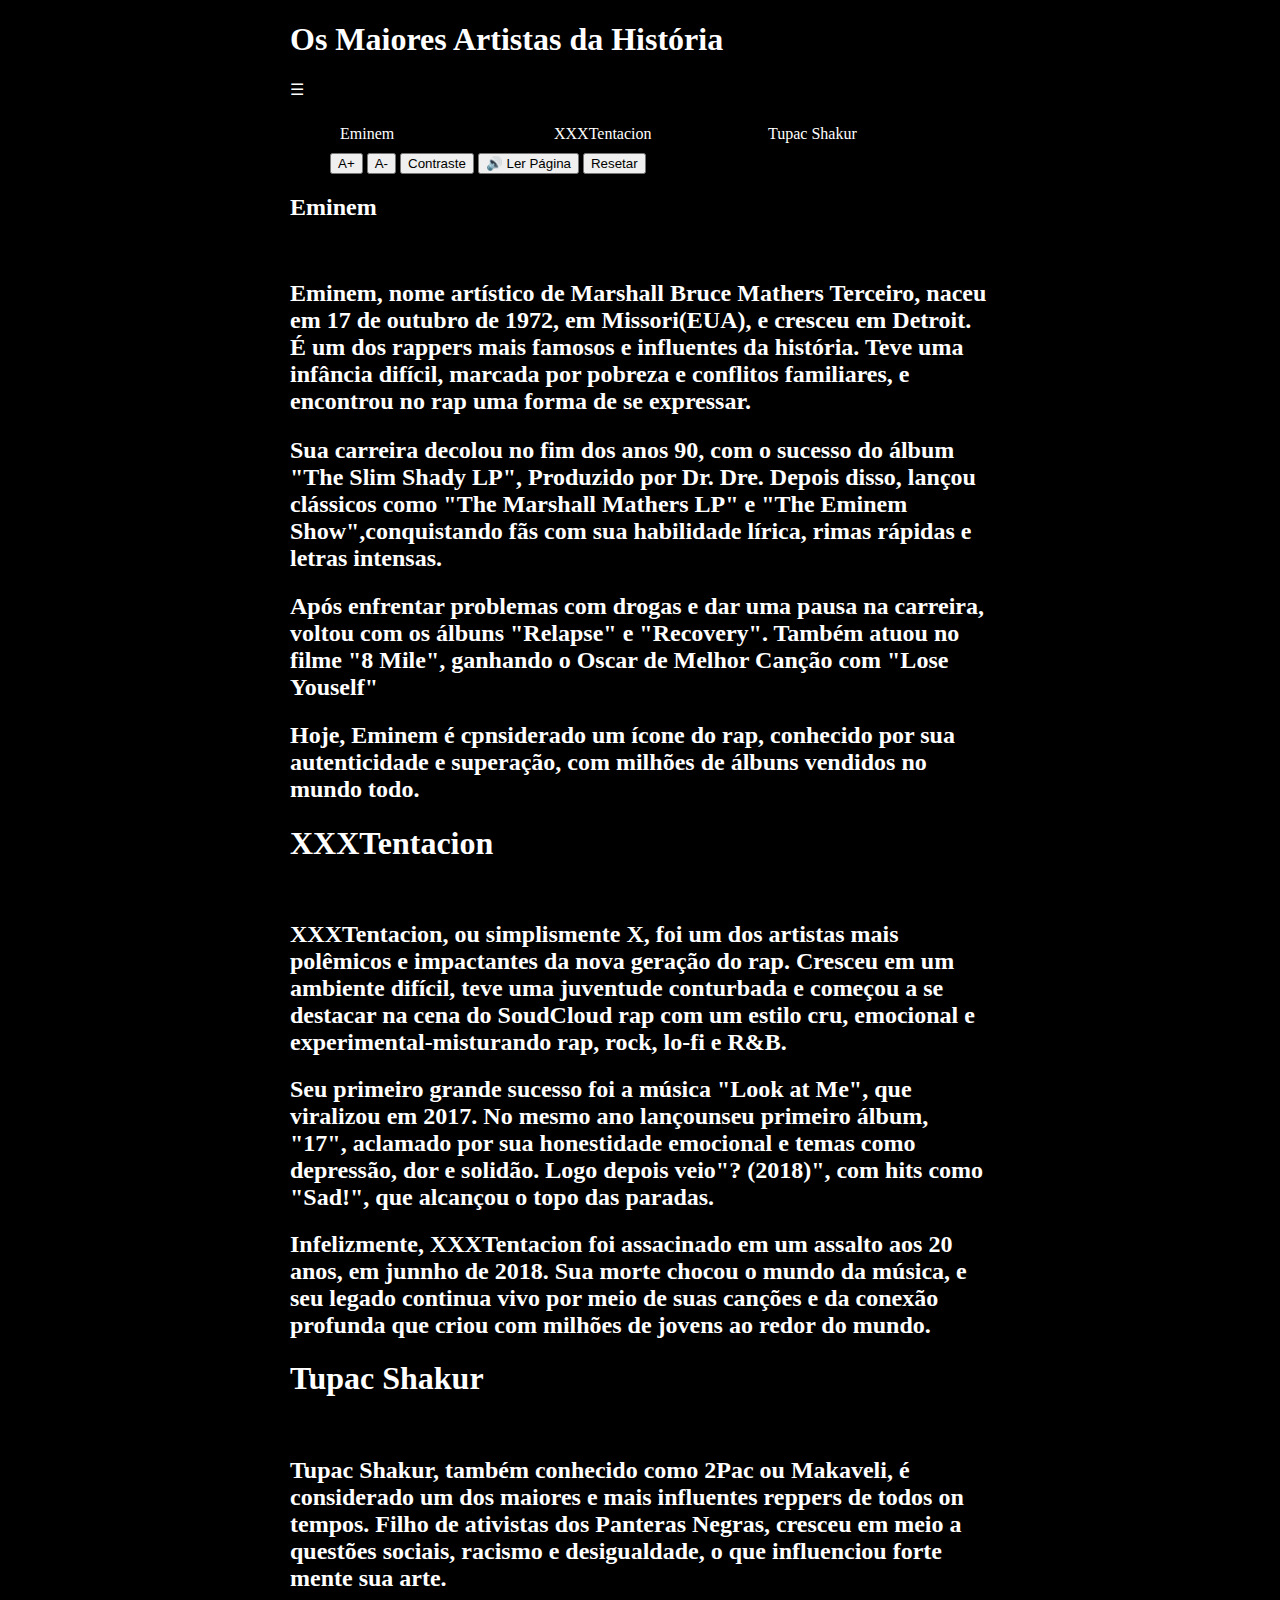
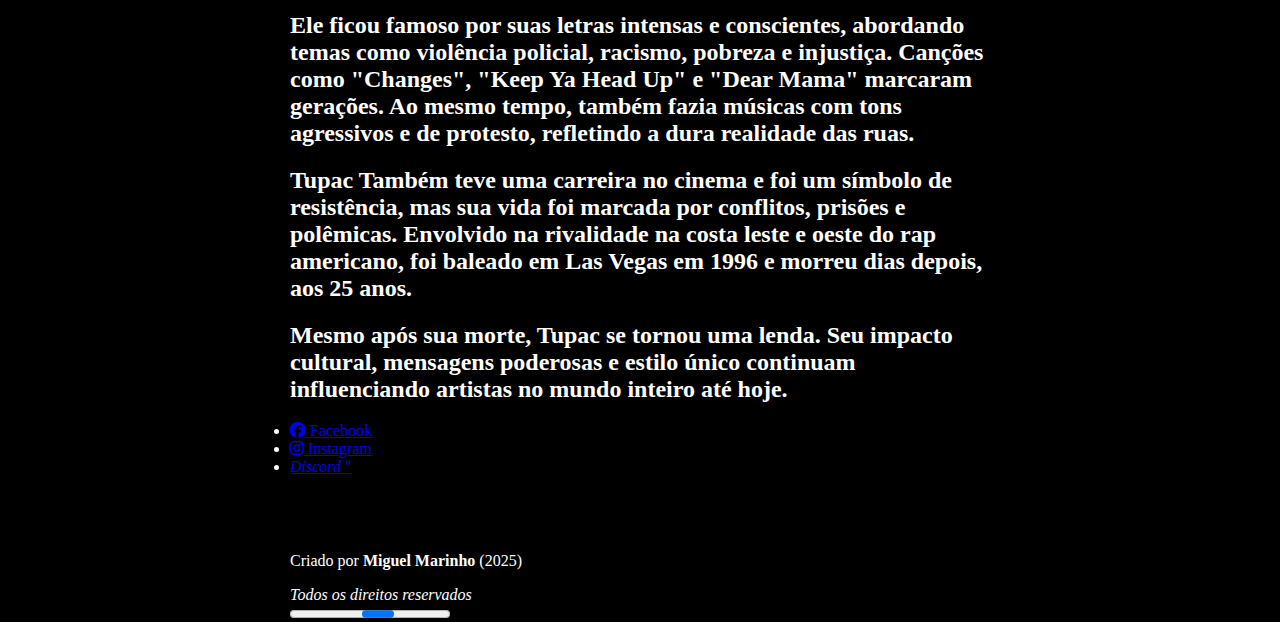
<file: index.html>
<!DOCTYPE html>
<html lang="en">
  <head>
    <meta charset="UTF-8">
    <meta name="viewport" content= "width=, initial-scale=1.0">
    <title>Document</title>
    <link rel="stylesheet" href="https://cdnjs.cloudflare.com/ajax/libs/font-awesome/6.7.2/css/all.min.css" integrity="sha512-Evv84Mr4kqVGRNSgIGL/F/aIDqQb7xQ2vcrdIwxfjThSH8CSR7PBEakCr51Ck+w+/U6swU2Im1vVX0SVk9ABhg==" crossorigin="anonymous" referrerpolicy="no-referrer" />
    <link rel="stylesheet" href="backgrond.css">

    <style>
      .altoContraste{
        background-color: rgb(0, 0, 0);
        color: yellow !important;

        
      }

      
    </style>

     
    <style>
      body {
        background-image: url(https://img.freepik.com/vetores-premium/aglomerados-de-estrelas-no-ceu-escuro-ilustracao-vetorial-de-fundo-preto_643070-509.jpg?w=360) 
      }
    </style>
    

    <style>
      body {
        background-color: rgb(0, 0, 0);
      }
    </style>
    <style>
      body {
        color: white;
      }
    </style>
    
  </head>
   
  <main> 
     <h1> Os Maiores Artistas da História </h1>
     <section id="endereco"> 
      <body>
        <header>
          <!-- Cabeçalho do meu site -->
          <nav class="menu"> 
            <div class="celular"> &#9776 </div>
            <ul>
              <li> <a href="#Eminem">  Eminem </a> </li>
              <li> <a href="#XXXTentacion">  XXXTentacion </a> </li>
              <li> <a href="#TupacShakur">  Tupac Shakur </a> </li>

              
    <button onclick="mudarTamanhoFonte(1)">A+</button>
    <button onclick="mudarTamanhoFonte(-1)">A-</button>
    <button onclick="toggleContrast()">Contraste</button>
    <button onclick="lerTexto()">🔊 Ler Página</button>
    <button onclick="resetAcessibilidade()">Resetar</button>
            </ul>
          </nav>
        </header>
     </section>


     <section id="Eminem">
       <h2> Eminem </h2>
      <img srcset="https://charts-static.billboard.com/img/1998/10/eminem-9fn-344x344.jpg">
      <h1  style="text-align: center;"></h1>
      <h2> Eminem, nome artístico de Marshall Bruce Mathers Terceiro, naceu em 17 de outubro de 1972, em Missori(EUA), e cresceu em Detroit. É um dos rappers mais famosos e influentes da história. Teve uma infância difícil, marcada por pobreza e conflitos familiares, e encontrou no rap uma forma de se expressar.</h2>
      <h1  style="text-align: center;"></h1>
      <h2> Sua carreira decolou no fim dos anos 90, com o sucesso do álbum "The Slim Shady LP", Produzido por Dr. Dre. Depois disso, lançou clássicos como "The Marshall Mathers LP" e "The Eminem Show",conquistando fãs com sua habilidade lírica, rimas rápidas e letras intensas.  </h2>
      <h1  style="text-align: center;"></h1>
      <h2> Após enfrentar problemas com drogas e dar uma pausa na carreira, voltou com os álbuns "Relapse" e "Recovery". Também atuou no filme "8 Mile", ganhando o Oscar de Melhor Canção com "Lose Youself"</h2>
      <h1  style="text-align: center;"></h1>
      <h2> Hoje, Eminem é cpnsiderado um ícone do rap, conhecido por sua autenticidade e superação, com milhões de álbuns vendidos no mundo todo.</h2>
    </section>


    <section id="XXXTentacion">
     <h1> XXXTentacion</h1>
     <img srcset="https://ygo-assets-entities-us.yougov.net/adf93746-ebcf-11ea-a64d-bfc69b409d5d.jpg?ph=264">
     <H2> XXXTentacion, ou simplismente X, foi um dos artistas mais polêmicos e impactantes da nova geração do rap. Cresceu em um ambiente difícil, teve uma juventude conturbada e começou a se destacar na cena do SoudCloud rap com um estilo cru, emocional e experimental-misturando rap, rock, lo-fi e R&B.</H2>
     <h2> Seu primeiro grande sucesso foi a música "Look at Me", que viralizou em 2017. No mesmo ano lançounseu primeiro álbum, "17", aclamado por sua honestidade emocional e temas como depressão, dor e solidão. Logo depois veio"? (2018)", com hits como "Sad!", que alcançou o topo das paradas.</h2>
     <h2> Infelizmente, XXXTentacion foi assacinado em um assalto aos 20 anos, em junnho de 2018. Sua morte chocou o mundo da música, e seu legado continua vivo por meio de suas canções e da conexão profunda que criou com milhões de jovens ao redor do mundo.</h2>
    </section>
     
    <section id="TupacShakur">
      <h1> Tupac Shakur </h1>
      <img srcset="https://i1.sndcdn.com/artworks-zhehjjKE1qlKpJSq-j96VEQ-t500x500.jpg">
      <h2> Tupac Shakur, também conhecido como 2Pac ou Makaveli, é considerado um dos maiores e mais influentes reppers de todos on tempos. Filho de ativistas dos Panteras Negras, cresceu em meio a questões sociais, racismo e desigualdade, o que influenciou forte mente sua arte.</h2>
      <h2> Ele ficou famoso por suas letras intensas e conscientes, abordando temas como violência policial, racismo, pobreza e injustiça. Canções como "Changes", "Keep Ya Head Up" e "Dear Mama" marcaram gerações. Ao mesmo tempo, também fazia músicas com tons agressivos e de protesto, refletindo a dura realidade das ruas.</h2>
      <h2> Tupac Também teve uma carreira no cinema e foi um símbolo de resistência, mas sua vida foi marcada por conflitos, prisões e polêmicas. Envolvido na rivalidade na costa leste e oeste do rap americano, foi baleado em Las Vegas em 1996 e morreu dias depois, aos 25 anos.</h2>
      <h2> Mesmo após sua morte, Tupac se tornou uma lenda. Seu impacto cultural, mensagens poderosas e estilo único continuam influenciando artistas no mundo inteiro até hoje.</h2>
    </section>

    <li> <a target="_blank"  href="http://g1.globo.com"> <i class="fa-brands fa-facebook"></i> Facebook </a></li>
    <li> <a target="_blank"  href="http://www.instgram.com/eus_002?igsh=MWluNzdjY25sYzk0dA=="> <i class="fa-brands fa-instagram"></i> Instagram </a></li>
    <li> <a target="_blank"  href="http://g1.globo.com"> <i class="<i class="fa-brands fa-discord> Discord </i>"</a></li>
    
    <footer class="rodape">
      <p> Criado por <b> Miguel Marinho </b> (2025) </p>
      <cite> Todos os direitos reservados</cite>
      <br>
      <progress></progress>
  </footer>
</main>
    
  <div vw class="enabled">
    <div vw-access-button class="active"></div>
    <div vw-plugin-wrapper>
      <div class="vw-plugin-top-wrapper"></div>
    </div>
  </div>
  <script src="https://vlibras.gov.br/app/vlibras-plugin.js"></script>
  <script>
    new window.VLibras.Widget('https://vlibras.gov.br/app');
  </script>


   <script src="script.js"> </script>

   <script>
    let tamanhoFonte = 16;

function mudarTamanhoFonte(soma) {
  tamanhoFonte += soma;
  document.body.style.fontSize = tamanhoFonte + 'px';
}

  function toggleContrast() {
    document.body.classList.toggle('altoContraste');
    document.querySelectorAll('section').forEach(secao => {
      secao.style.backgroundColor = 'black';
      
    });
  }

   function lerTexto(){
            const texto = document.querySelector('main').innerText;
            const discurso = new SpeechSynthesisUtterance(texto);
            discurso.lang = 'pt-BR';
            speechSynthesis.speak(discurso);

        }
        
        function resetAcessibilidade() {
            location.reload();
        }

   </script>


    </body>
  
   

</html>
</file>
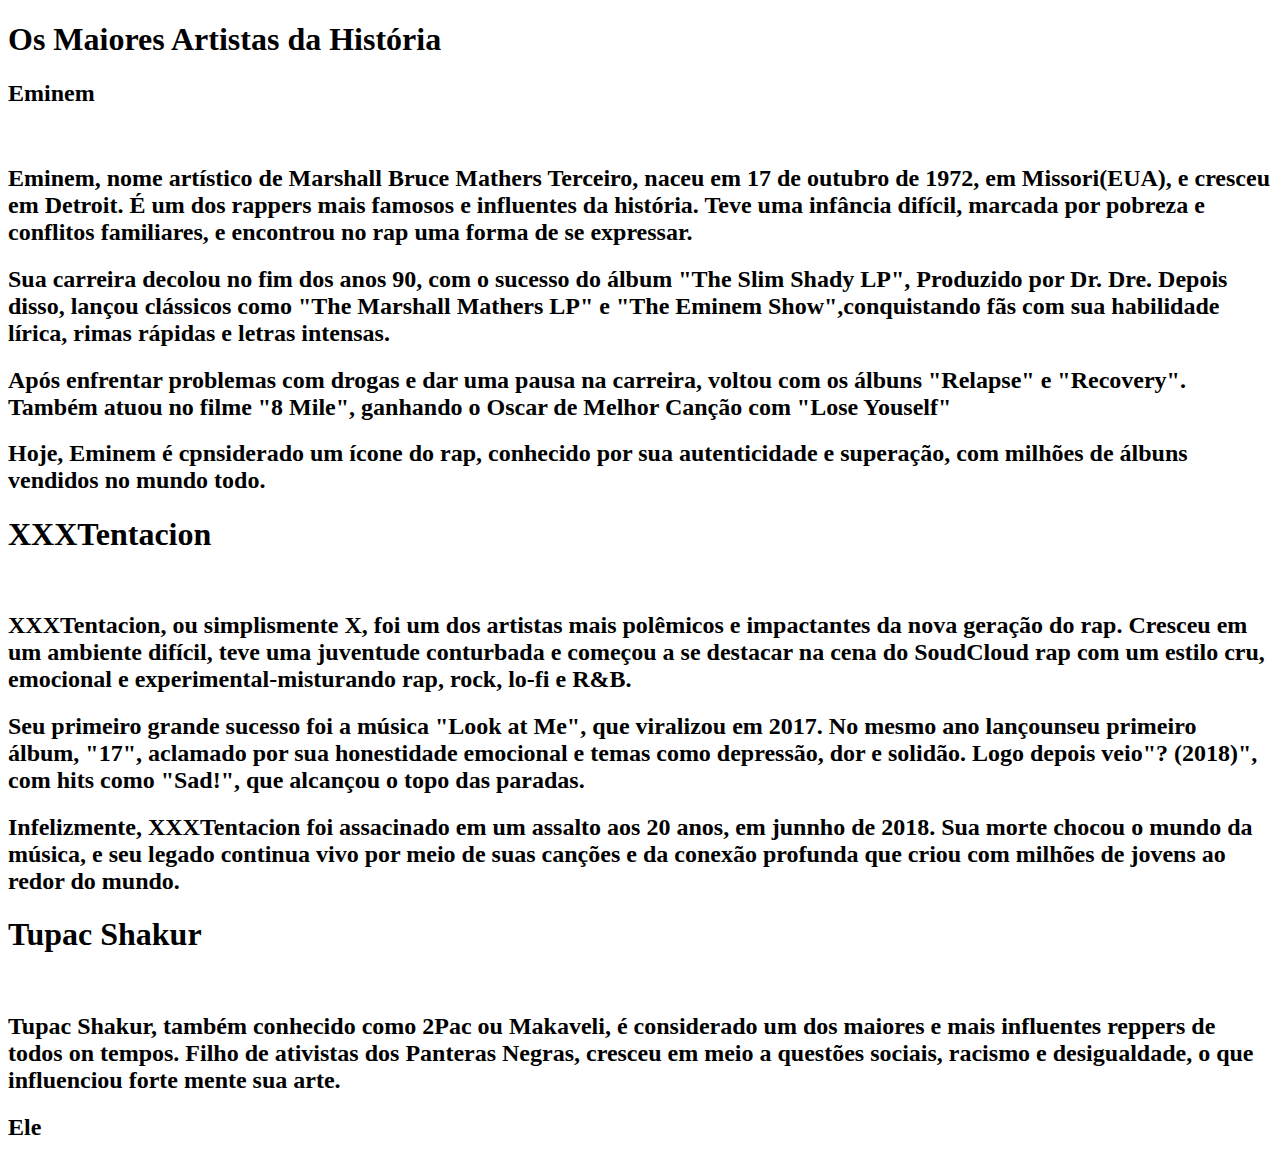
<file: Untitled-1.html>
<!DOCTYPE html>
<html lang="en">
<head>
    <meta charset="UTF-8">
    <meta name="viewport" content= "width=, initial-scale=1.0">
    <title>Document</title>
</head>
<body>
   
     <h1> Os Maiores Artistas da História </h1>
     <h2> Eminem </h2>
     <img srcset="https://charts-static.billboard.com/img/1998/10/eminem-9fn-344x344.jpg">
     <h2> Eminem, nome artístico de Marshall Bruce Mathers Terceiro, naceu em 17 de outubro de 1972, em Missori(EUA), e cresceu em Detroit. É um dos rappers mais famosos e influentes da história. Teve uma infância difícil, marcada por pobreza e conflitos familiares, e encontrou no rap uma forma de se expressar.</h2>
     <h2> Sua carreira decolou no fim dos anos 90, com o sucesso do álbum "The Slim Shady LP", Produzido por Dr. Dre. Depois disso, lançou clássicos como "The Marshall Mathers LP" e "The Eminem Show",conquistando fãs com sua habilidade lírica, rimas rápidas e letras intensas.  </h2>
     <h2> Após enfrentar problemas com drogas e dar uma pausa na carreira, voltou com os álbuns "Relapse" e "Recovery". Também atuou no filme "8 Mile", ganhando o Oscar de Melhor Canção com "Lose Youself"</h2>
     <h2> Hoje, Eminem é cpnsiderado um ícone do rap, conhecido por sua autenticidade e superação, com milhões de álbuns vendidos no mundo todo.</h2>
     <h1> XXXTentacion</h1>
     <img srcset="https://ygo-assets-entities-us.yougov.net/adf93746-ebcf-11ea-a64d-bfc69b409d5d.jpg?ph=264">
     <H2> XXXTentacion, ou simplismente X, foi um dos artistas mais polêmicos e impactantes da nova geração do rap. Cresceu em um ambiente difícil, teve uma juventude conturbada e começou a se destacar na cena do SoudCloud rap com um estilo cru, emocional e experimental-misturando rap, rock, lo-fi e R&B.</H2>
     <h2> Seu primeiro grande sucesso foi a música "Look at Me", que viralizou em 2017. No mesmo ano lançounseu primeiro álbum, "17", aclamado por sua honestidade emocional e temas como depressão, dor e solidão. Logo depois veio"? (2018)", com hits como "Sad!", que alcançou o topo das paradas.</h2>
     <h2> Infelizmente, XXXTentacion foi assacinado em um assalto aos 20 anos, em junnho de 2018. Sua morte chocou o mundo da música, e seu legado continua vivo por meio de suas canções e da conexão profunda que criou com milhões de jovens ao redor do mundo.</h2>
     <h1> Tupac Shakur </h1>
     <img srcset="https://i1.sndcdn.com/artworks-zhehjjKE1qlKpJSq-j96VEQ-t500x500.jpg">
     <h2> Tupac Shakur, também conhecido como 2Pac ou Makaveli, é considerado um dos maiores e mais influentes reppers de todos on tempos. Filho de ativistas dos Panteras Negras, cresceu em meio a questões sociais, racismo e desigualdade, o que influenciou forte mente sua arte.</h2>
     <h2> Ele </h2>




    </body>
</html>
</file>
<file: backgrond.css>
body {
    margin: auto;
    width: 700px;
}
/*personalizar menu*/
.menu{
    background-color: rgb(0, 0, 0); /*cor de fundo do menu*/
    border-radius: 15px;  /*arredondar bordas do menu*/
}

.menu ul a {
    color: white;   /*cor de letra*/
    text-decoration: none;   /*decoração de linki desativada*/



}

.logo{
    border-radius: 10px;
    width: 40px; 
}

.rodape{
    /*cor do rodapé*/
    background-color: rgba(0, 0, 0, 0.704);
    /*cor da letra*/
    color: rgb(255, 255, 255); 
    /*margem de cima*/
    margin-top: 40px;
    /*espaçamento interno*/
    padding-top: 20px;

}
/*personalizar menu*/
.menu{
    background-color: black; /*cor de fundo do menu*/
    border-radius: 15px;       /*arredondar bordas do menu*/
}
/*deixar lista lado a lado*/
.menu ul li {
    display: inline-block;     /*colocar opções da lista do menu lado a lado*/
    padding: 10px;             /*espaçamento interno*/
    width: 190px;              /*largura do botão do menu*/
}
.menu ul li a {
    color: white;           /*cor de letra*/
    text-decoration: none;    /*decoração de link desativada*/
}

.menu ul{
    margin: 0px
    padding 0px
}


#redes ul a {
    color: rgb(0, 0, 0);
    text-decoration: nome;
}

.celular{
    /*desapareça o icone menu na versão desktop*/
}
/*definindo configuração no modo de celular*/
@media(max-width: 1050px){
    .menu ul {
        display: none;
    }
    .celular{
        display: block; /*aparece menu hamburguer do celular*/
        text-align: left;
        padding: 8px;
        
    }


    ul.mostraMenu{
        display: inline-block;
    }

section{
    background-color: rgba(rgba(255, 255, 255, 0.919));
    width: 500px;
    margin: auto;
    border-radius: 30px;
    padding: 50px;
    margin-top: 30px;
    box-shadow: blue;
    animation: animacao   1s alternate infinite;

}


}
@keyframes animacao {
    0% { box-shadow: 2px 2px 4px turquoise;}
    25% { box-shadow: 2px 2px 4px rgb(247, 247, 247) ;}
    50% { box-shadow: 2px 2px 4px blueviolet (219, 219, 216);}
    75% { box-shadow: 2px 2px 4px white;}
    100%{ box-shadow: 2px 2px 4px turquoise;}
}
</file>
